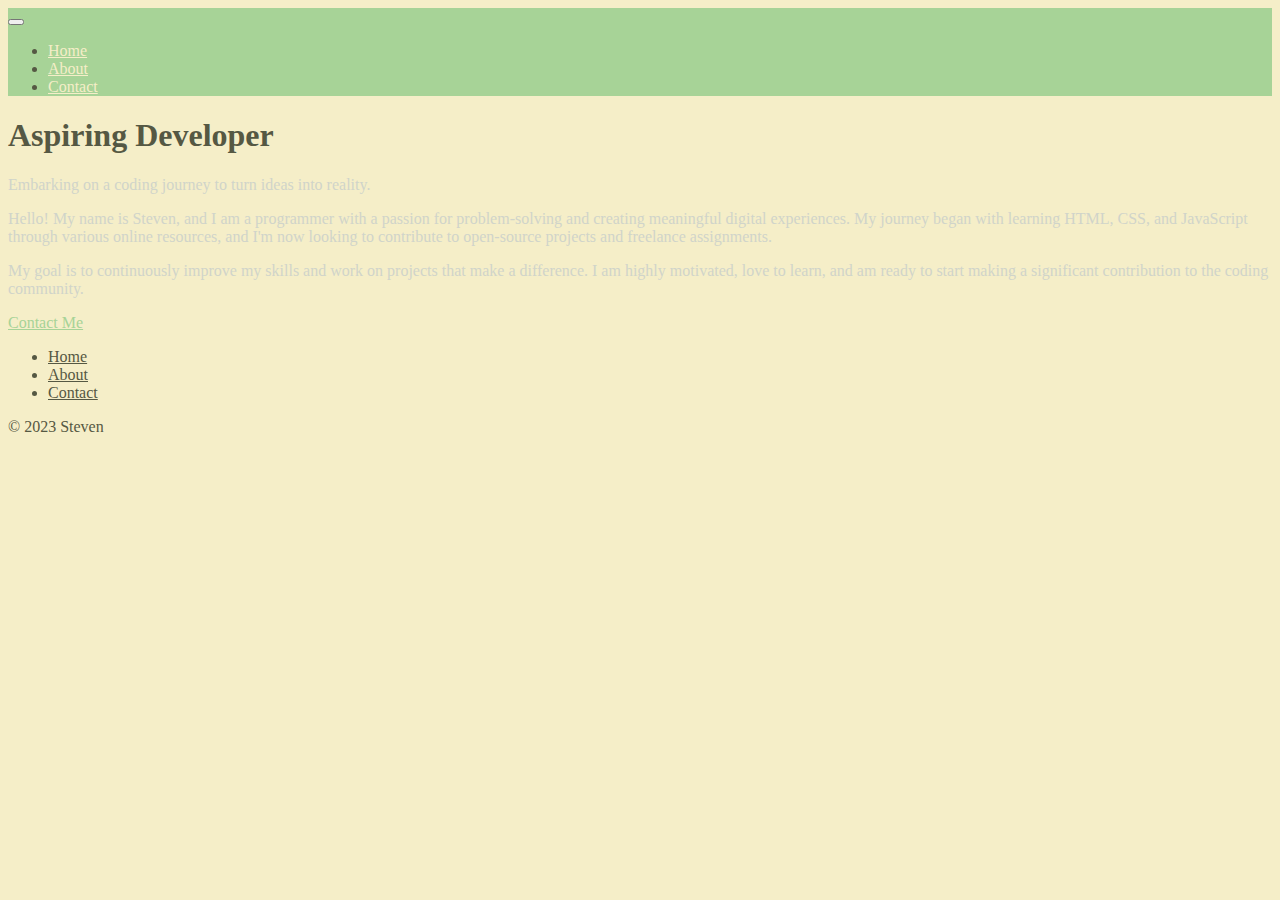
<file: about.html>
<!DOCTYPE html>
<html lang="en">

<head>
    <link rel="stylesheet" href="style.css" />
    <title>My Personal Website</title>

    <link rel="stylesheet" href="https://cdn.jsdelivr.net/npm/bootstrap@4.5.3/dist/css/bootstrap.min.css"
        integrity="sha384-TX8t27EcRE3e/ihU7zmQxVncDAy5uIKz4rEkgIXeMed4M0jlfIDPvg6uqKI2xXr2" crossorigin="anonymous">
    <link rel="stylesheet" href="style.css">

</head>

<body>
    <!-- Navigation Bar -->
    <nav class="navbar navbar-expand-lg navbar-dark bg-dark" aria-label="Tenth navbar example">
        <div class="container-fluid">
            <button class="navbar-toggler" type="button" data-bs-toggle="collapse" data-bs-target="#navbarsExample08"
                aria-controls="navbarsExample08" aria-expanded="false" aria-label="Toggle navigation">
                <span class="navbar-toggler-icon"></span>
            </button>

            <div class="collapse navbar-collapse justify-content-md-center" id="navbarsExample08">
                <ul class="navbar-nav">
                    <li class="nav-item">
                        <a class="nav-link" href="index.html">Home</a>
                    </li>
                    <li class="nav-item">
                        <a class="nav-link" href="about.html">About</a>
                    </li>
                    <li class="nav-item">
                        <a class="nav-link" href="contact.html">Contact</a>
                    </li>
                </ul>
            </div>
        </div>
    </nav>


    <!-- Headline Section -->
    <div class="position-relative overflow-hidden p-3 p-md-5 m-md-3 text-center bg-light">
        <div class="col-md-5 p-lg-5 mx-auto my-5">
            <h1 class="display-4 font-weight-normal">Aspiring Developer</h1>
            <p class="lead font-weight-normal">Embarking on a coding journey to turn ideas into reality.</p>
            <p>
                Hello! My name is Steven, and I am a programmer with a passion for problem-solving and
                creating meaningful digital experiences. My journey began with learning HTML, CSS, and JavaScript
                through
                various online resources, and I'm now looking to contribute to open-source projects and freelance
                assignments.
            </p>
            <p>
                My goal is to continuously improve my skills and work on projects that make a difference. I am highly
                motivated, love to learn, and am ready to start making a significant contribution to the coding
                community.
            </p>
            <a class="btn btn-outline-secondary" href="contact.html">Contact Me</a>
        </div>
        <div class="product-device shadow-sm d-none d-md-block"></div>
        <div class="product-device product-device-2 shadow-sm d-none d-md-block"></div>
    </div>




    <!-- Footer Section -->
    <div class="container">
        <footer class="py-3 my-4">
            <ul class="nav justify-content-center border-bottom pb-3 mb-3">
                <li class="nav-item"><a href="index.html" class="nav-link px-2 text-body-secondary">Home</a></li>
                <li class="nav-item"><a href="about.html" class="nav-link px-2 text-body-secondary">About</a></li>
                <li class="nav-item"><a href="contact.html" class="nav-link px-2 text-body-secondary">Contact</a></li>
            </ul>
        </footer>
    </div>


    <script src="script.js"></script>
    <script src="https://code.jquery.com/jquery-3.5.1.slim.min.js"
        integrity="sha384-DfXdz2htPH0lsSSs5nCTpuj/zy4C+OGpamoFVy38MVBnE+IbbVYUew+OrCXaRkfj"
        crossorigin="anonymous"></script>
    <script src="https://cdn.jsdelivr.net/npm/bootstrap@4.5.3/dist/js/bootstrap.bundle.min.js"
        integrity="sha384-ho+j7jyWK8fNQe+A12Hb8AhRq26LrZ/JpcUGGOn+Y7RsweNrtN/tE3MoK7ZeZDyx"
        crossorigin="anonymous"></script>
</body>

</html>
</file>
<file: style.css>
body {
    background-color: #F5EEC8;
    color: #555843;
}

.navbar {
    background-color: #A7D397;
}

.nav-link,
.navbar-brand {
    color: #F5EEC8;
}

h1,
h2,
h3,
h4,
h5,
h6 {
    color: #555843;
}

p {
    color: #D0D4CA;
}

a {
    color: #A7D397;
}

a:hover {
    color: #D0D4CA;
}

#hover-list {
    list-style-type: none;
}

footer .nav-link,
footer p {
    color: #555843;
</file>
